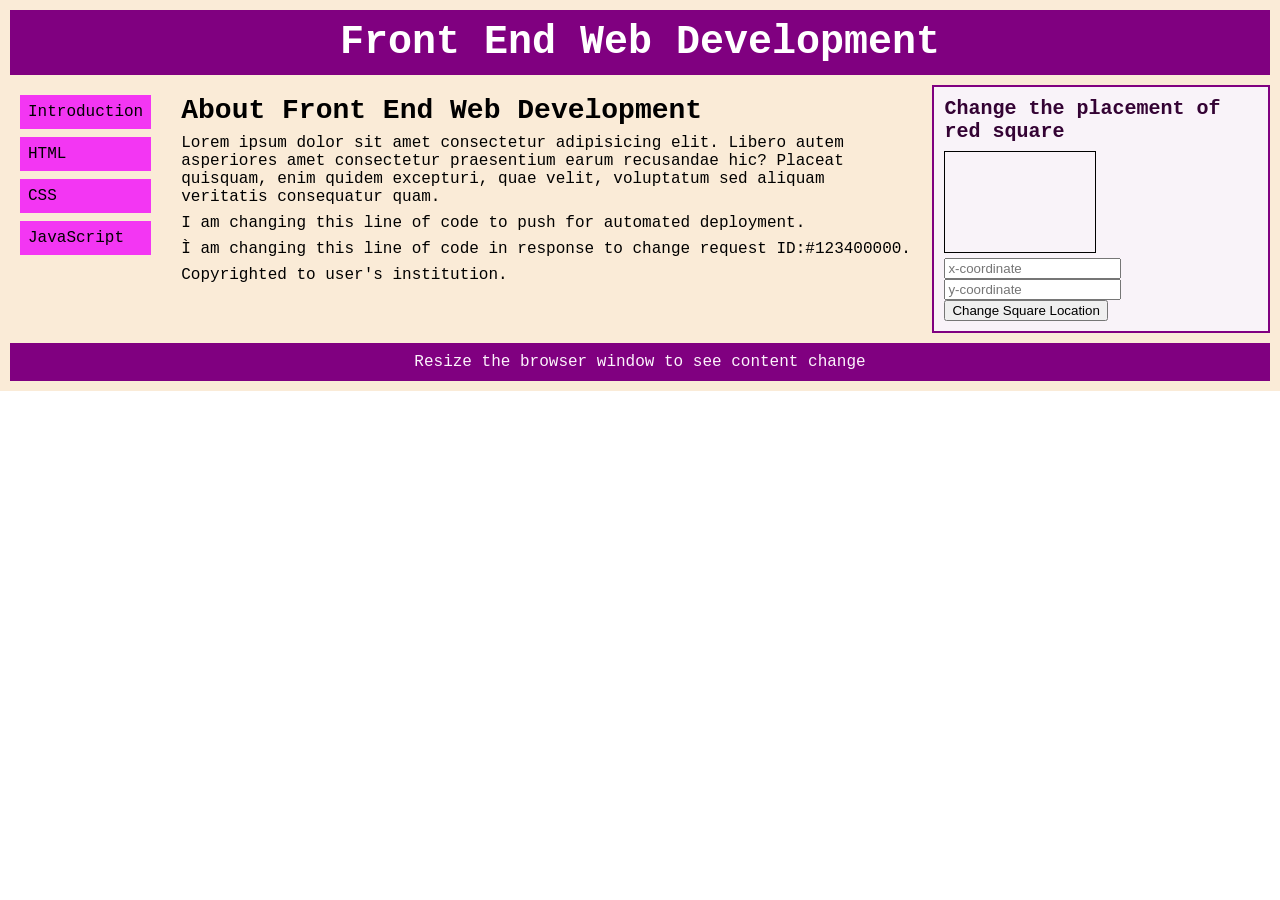
<file: index.html>
<!doctype html>
<html lang="en-US" dir="ltr">

<head>
    <meta charset="utf-8">
    <meta name="viewport" 
    content="width=device-width,initial-scale">
    <title>CSS Responsive Grid Demo</title>
    <link rel="stylesheet" href="responsive-grid.css">
</head>
<body>
    <div class="grid-container">
        <div class="item1">
            <h1>Front End Web Development</h1>
        </div>
        <div class="item2">
            <ul>
                <li>Introduction</li>
                <li>HTML</li>
                <li>CSS</li>
                <li>JavaScript</li>
            </ul>
        </div>
        <div class="item3">
            <h3>About Front End Web Development</h3>
            <p>Lorem ipsum dolor sit amet consectetur adipisicing elit. Libero autem asperiores amet consectetur praesentium earum recusandae hic? Placeat quisquam, enim quidem excepturi, quae velit, voluptatum sed aliquam veritatis consequatur quam.</p>
            <p>I am changing this line of code to push for automated deployment.</p>
            <p>Ì am changing this line of code in response to change request ID:#123400000.</p>
            <p>Copyrighted to user's institution.</p>
        </div>
        <div class="item4">
            
            <h3>Change the placement of red square</h3>
            <canvas id="myCanvas" width="150" height="100" style="border:1px solid black;">
            </canvas>
            <input type="number" name="xcoord" id="xcoord" placeholder="x-coordinate"/>
            <input type="number" name="ycoord" id="ycoord" placeholder="y-coordinate"/>
            <button id="getValueButton">Change Square Location</button>
            <!--
            <ul>
                <li><a href="#">Item 1</a></li>
                <li><a href="#">Item 2</a></li>
                <li><a href="#">Item 3</a></li>
                <li><a href="#">Item 4</a></li>
            </ul>
            -->
        </div>
        <div class="item5">
            <p>Resize the browser window to see content change</p>
        </div>
    </div>
    <script>
        const getButton = document.getElementById('getValueButton');
        getButton.addEventListener('click', getInputData);

        function getInputData() {
            const xCoord = document.getElementById('xcoord');
            const xValue = xCoord.value;
            const yCoord = document.getElementById('ycoord');
            const yValue = yCoord.value;
            const outputParagraph = document.getElementById('output');

            const canvas = document.getElementById("myCanvas");
            const ctx = canvas.getContext("2d");
            ctx.fillStyle = "red";
            ctx.fillRect(xValue, yValue, 10, 10);
        }

    </script>
</body>
</html>
</file>
<file: responsive-grid.css>
* {
    margin: 0;
    box-sizing: border-box;
}
body {
    font-family: 'Courier New';
}
.grid-container {
    display: grid;
    grid-template-areas: 
     'header header header header header header'
     'menu main main main main right'
     'footer footer footer footer footer footer';
    gap: 10px;
    background-color: antiquewhite;
    padding: 10px;
}
.grid-container > div {
    padding: 10px;
    font-size: 16px;
}
.item1 {
    grid-area: header;
    background-color: purple;
    text-align: center;
    color: white;
}
.item1 > h1 { font-size: 40px; }
.item2 { grid-area: menu; }
.item2 ul {
    list-style-type: none;
    margin: 0;
    padding: 0;
}
.item2 li {
    margin-bottom: 8px;
    padding: 8px;
    background-color: rgb(243, 54, 243);
}
.item2 li:hover {
    background-color: rgb(246, 240, 246);
}
.item3 { grid-area: main; }
.item3 > h3 {
    font-size: 28px;
    margin-bottom: 8px;
}
.item3 > p { margin-bottom: 8px; }
.item4 {
    grid-area: right;
    border: 2px solid purple;
    background-color: rgb(249, 243, 249);
    padding: 15px;
    color: rgb(52, 3, 52);
}
.item4 > h3 {
    font-size: 20px;
    padding-bottom: 8px;
}
.item4 li {
    padding: 5px;
    margin-bottom: 5px;
}
.item5 {
    grid-area: footer;
    background-color: purple;
    color:rgb(252, 243, 252);
    text-align: center;
}

@media only screen and (max-width: 600px) {
    .item1 { grid-area: 1 / span 6; }
    .item2 { grid-area: 2 / span 6; }
    .item3 { grid-area: 3 / span 6; }
    .item4 { grid-area: 4 / span 6; }
    .item5 { grid-area: 5 / span 6; }
}
@media only screen and (min-width: 600px) {
    .item1 { grid-area: 1 / span 6; }
    .item2 { grid-area: 2 / span 1; }
    .item3 { grid-area: 2 / span 4; }
    .item4 { grid-area: 3 / span 6; }
    .item5 { grid-area: 4 / span 6; }
}
@media only screen and (min-width: 768px) {
    .item1 { grid-area: 1 / span 6; }
    .item2 { grid-area: 2 / span 1; }
    .item3 { grid-area: 2 / span 4; }
    .item4 { grid-area: 2 / span 1; }
    .item5 { grid-area: 3 / span 6; }
}
</file>
